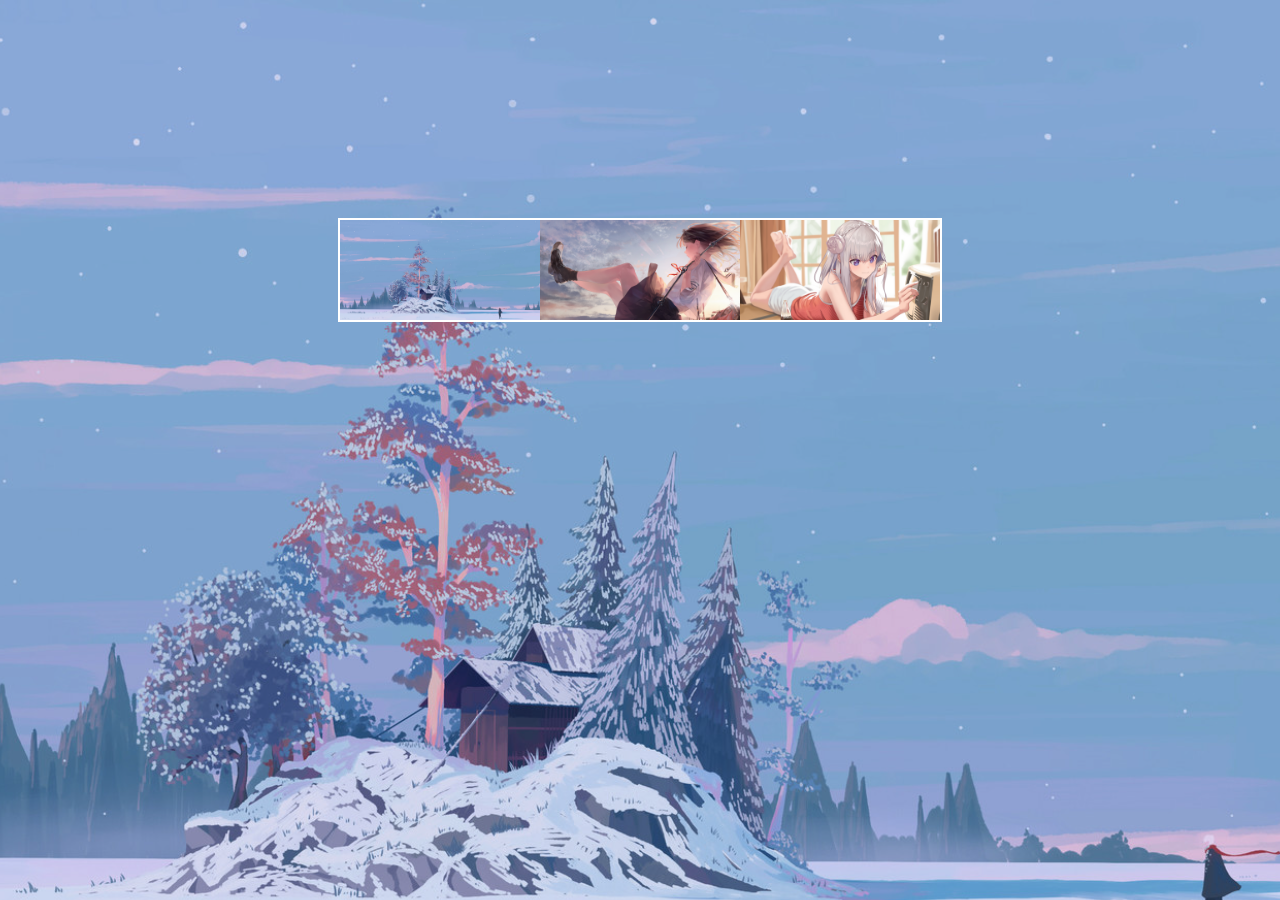
<file: Projects/01-百度换肤效果/index.html>
<!DOCTYPE html>
<html lang="en">
<head>
    <meta charset="UTF-8">
    <meta http-equiv="X-UA-Compatible" content="IE=edge">
    <meta name="viewport" content="width=device-width, initial-scale=1.0">
    <link rel="stylesheet" href="style.css">
    <script src="./index.js"></script>
    <title>Document</title>
</head>
<body>
    <div class="content">
        <div class="pic1"></div>
        <div class="pic2"></div>
        <div class="pic3"></div>
    </div>
    <script>
        var imgs = document.querySelector('.content').querySelectorAll('div');
        var bd = document.querySelector('body');
        for (let i = 0; i < imgs.length; i++) {
            imgs[i].onclick = function() {
                console.log(i);
                let att = window.getComputedStyle(imgs[i]);
                // bd.setAttribute('background', att.background);
                bd.style.background = att.background;
            }
        }
    </script>
</body>
</html>
</file>
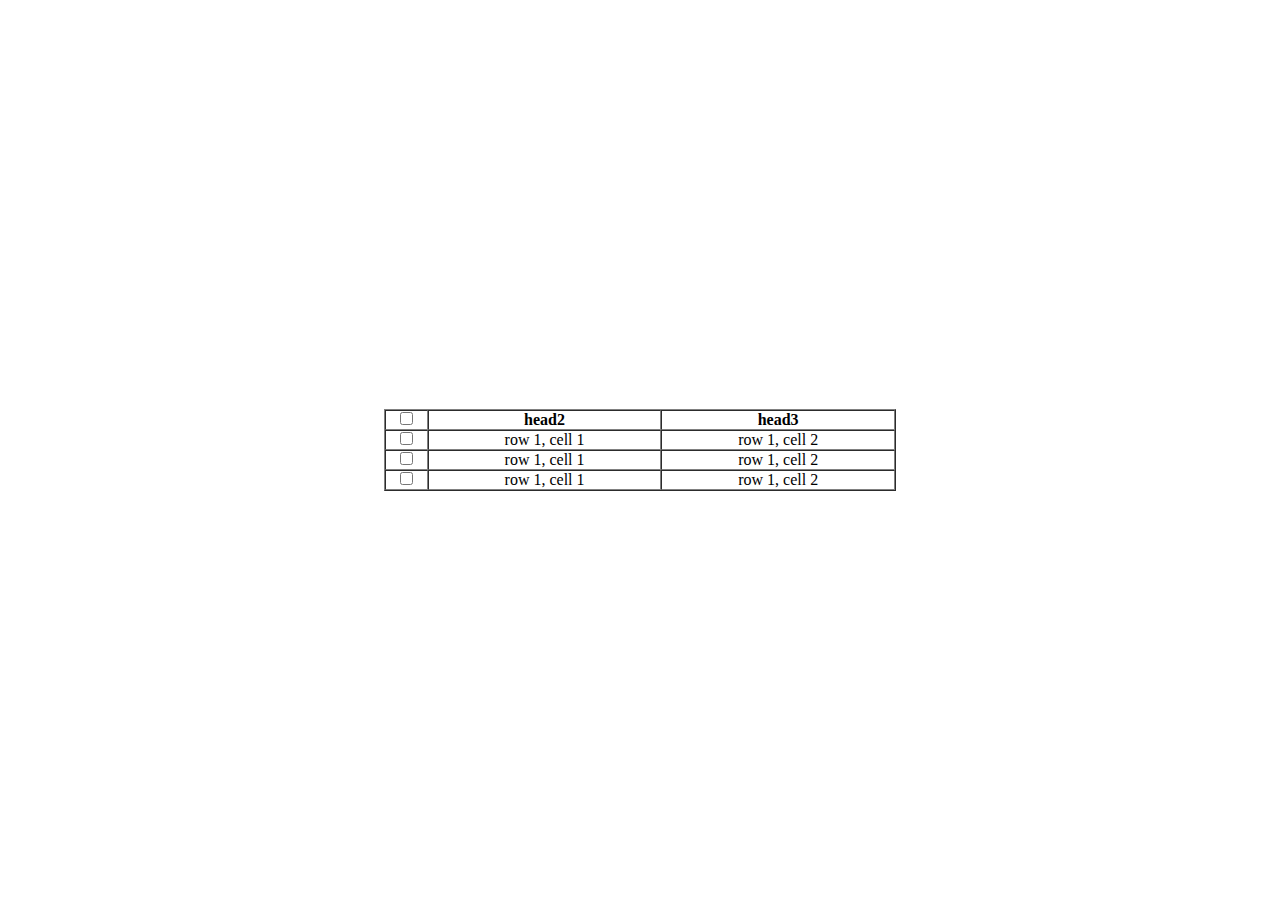
<file: Projects/02-表格全选/index.html>
<!DOCTYPE html>
<html lang="en">
<head>
    <meta charset="UTF-8">
    <meta http-equiv="X-UA-Compatible" content="IE=edge">
    <meta name="viewport" content="width=device-width, initial-scale=1.0">
    <link rel="stylesheet" href="style.css">
    <!-- <script src="./index.js"></script> -->
    <title>Document</title>
</head>
<body>
    <table class="table" border="1" cellspacing="0">
        <tr>
            <th><input type="checkbox" name="ck" class="ck-all"></th>
            <th>head2</th>
            <th>head3</th>
        </tr>
        <tr>
            <td><input type="checkbox" name="ck1" class="checkbox-items"></td>
            <td>row 1, cell 1</td>
            <td>row 1, cell 2</td>
        </tr>
        <tr>
            <td><input type="checkbox" name="ck2" class="checkbox-items"></td>
            <td>row 1, cell 1</td>
            <td>row 1, cell 2</td>
        </tr>
        <tr>
            <td><input type="checkbox" name="ck3" class="checkbox-items"></td>
            <td>row 1, cell 1</td>
            <td>row 1, cell 2</td>
        </tr>
    </table>
    <script src="./index.js"></script>
</body>
</html>
</file>
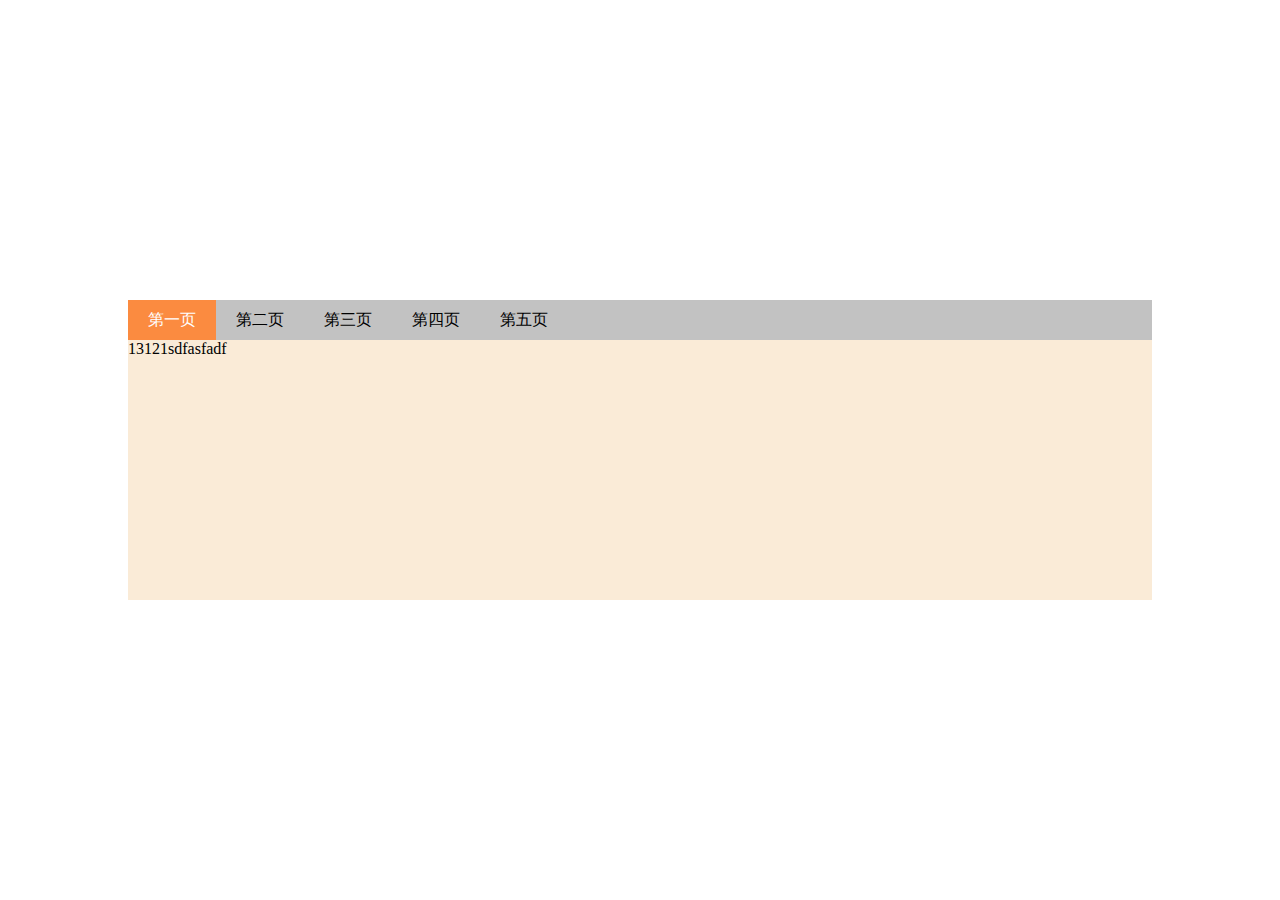
<file: Projects/03-tab切换/index.html>
<!DOCTYPE html>
<html lang="en">
<head>
    <meta charset="UTF-8">
    <meta http-equiv="X-UA-Compatible" content="IE=edge">
    <meta name="viewport" content="width=device-width, initial-scale=1.0">
    <link rel="stylesheet" href="style.css">
    <!-- <script src="./index.js"></script> -->
    <title>Document</title>
</head>
<body>
    <div class="tab">
        <div class="tab_list">
            <ul>
                <li class="current">第一页</li>
                <li>第二页</li>
                <li>第三页</li>
                <li>第四页</li>
                <li>第五页</li>
            </ul>
        </div>
        <div class="tab_content">
            <div class="item">13121sdfasfadf</div>
            <div class="item">a1sdf31as3f1</div>
            <div class="item">1a3df15a3w1e5f</div>
            <div class="item">a1sd3f1w5e1f</div>
            <div class="item">h521g3ds1gfs</div>
        </div>
    </div>
    <script src="./index.js"></script>
</body>
</html>
</file>
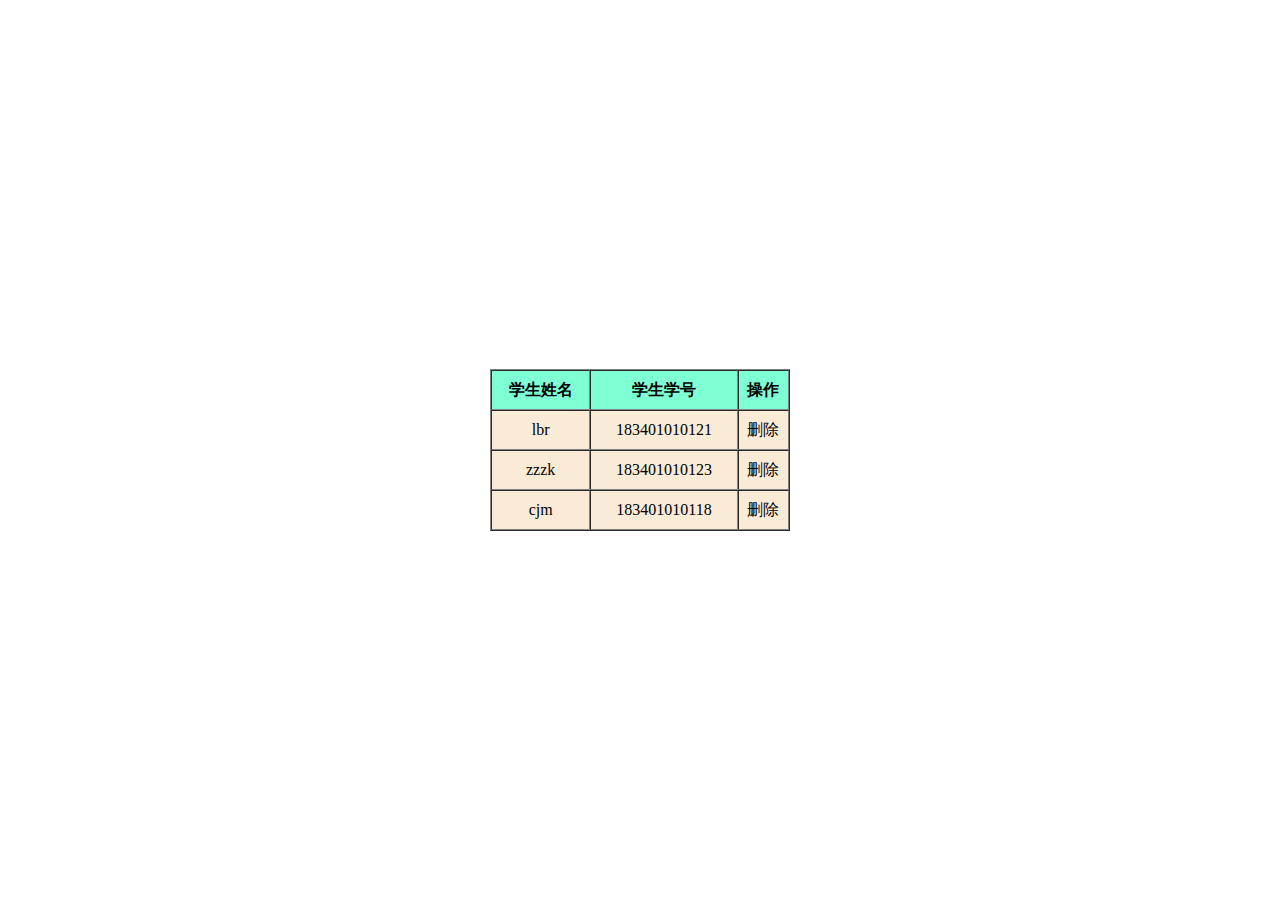
<file: Projects/04-动态表格/index.html>
<!DOCTYPE html>
<html lang="en">
<head>
    <meta charset="UTF-8">
    <meta http-equiv="X-UA-Compatible" content="IE=edge">
    <meta name="viewport" content="width=device-width, initial-scale=1.0">
    <link rel="stylesheet" href="style.css">
    <!-- <script src="./index.js"></script> -->
    <title>Document</title>
</head>
<body>
    <table class="info" border="1" cellspacing="0">
        <tr class="header">
            <th>学生姓名</th>
            <th>学生学号</th>
            <th>操作</th>
        </tr>
        <tr class="content">
            <td class="item">lbr</td>
            <td class="item">183401010121</td>
            <td class="item">删除</td>
        </tr>
        <tr class="content">
            <td class="item">zzzk</td>
            <td class="item">183401010123</td>
            <td class="item">删除</td>
        </tr>
        <tr class="content">
            <td class="item">cjm</td>
            <td class="item">183401010118</td>
            <td class="item">删除</td>
        </tr>
    </table>
    <script src="./index.js"></script>
</body>
</html>
</file>
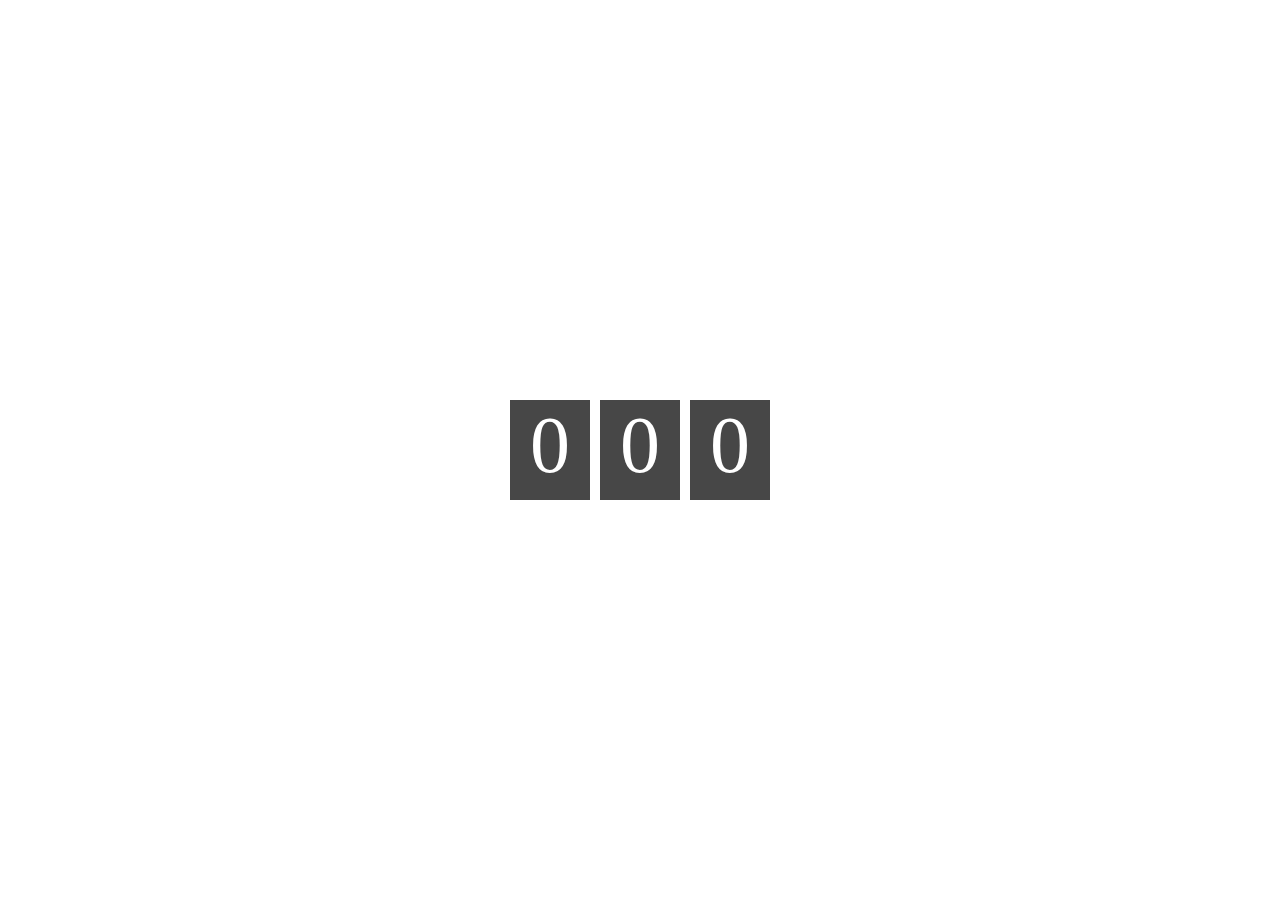
<file: Projects/05-倒计时效果/index.html>
<!DOCTYPE html>
<html lang="en">
<head>
    <meta charset="UTF-8">
    <meta http-equiv="X-UA-Compatible" content="IE=edge">
    <meta name="viewport" content="width=device-width, initial-scale=1.0">
    <link rel="stylesheet" href="style.css">
    <!-- <script src="./index.js"></script> -->
    <title>Document</title>
</head>
<body>
    <div class="clock">
        <div class="num1">0</div>
        <div class="num2">0</div>
        <div class="num3">0</div>
    </div>
    <script src="./index.js"></script>
</body>
</html>
</file>
<file: Projects/01-百度换肤效果/style.css>
html, body {
    height: 100%;
}

body {
    background: url(./images/01.png) no-repeat 50% 0;
    background-size: auto auto;
}

* {
    margin: 0;
    padding: 0;
}

div.content {
    width: 600px;
    height: 100px;
    background-color: aqua;
    position: absolute;
    top: 30%;
    left: 50%;
    transform: translate(-50%, -50%);
    border: 2px solid white;
}

div.pic1, div.pic2, div.pic3 {
    float: left;
    height: 100%;
    width: 200px;
    background-color: blueviolet;
}

div.pic1 {
    background: url(./images/01.png) no-repeat 0 0;
    background-size: 100% auto;
}

div.pic2 {
    background: url(./images/02.png) no-repeat 0 0;
    background-size: 100% auto;
}

div.pic3 {
    background: url(./images/03.png) no-repeat 0 0;
    background-size: 100% auto;
}
</file>
<file: Projects/02-表格全选/style.css>
* {
    margin: 0;
    padding: 0;
}

html, body {
    height: 100%;
    width: 100%;
}

table.table {
    /* border: 1px solid black; */
    width: 40%;
    position: absolute;
    left: 50%;
    top: 50%;
    transform: translate(-50%, -50%);
}

td {
    text-align: center;
}
</file>
<file: Projects/03-tab切换/style.css>
html, body {
    height: 100%;
    width: 100%;
}

* {
    padding: 0;
    margin: 0;
}

div.tab {
    background-color: antiquewhite;
    height: 300px;
    width: 80%;
    position: absolute;
    left: 50%;
    top: 50%;
    transform: translate(-50%, -50%);
}

div.tab ul {
    list-style: none;
}

div.tab_list {
    height: 40px;
    background-color: rgb(194, 194, 194);
}

div.tab_list li {
    float: left;
    height: 40px;
    line-height: 40px;
    padding: 0 20px;
    cursor: pointer;
}

div.tab_list li:hover {
    background-color: rgb(144, 144, 144);
}

li.current {
    background-color: rgb(251, 139, 64);
    color: white;
}
</file>
<file: Projects/04-动态表格/style.css>
html, body {
    height: 100%;
    width: 100%;
}

* {
    padding: 0;
    margin: 0;
}

table.info {
    width: 300px;
    background-color: antiquewhite;
    text-align: center;
    position: absolute;
    left: 50%;
    top: 50%;
    transform: translate(-50%, -50%);
}

table.info th {
    background-color: aquamarine;
}

table.info tr {
    height: 40px;
}

tr.content td:nth-child(3n):hover {
    background-color: aliceblue;
    color: crimson;
}
</file>
<file: Projects/05-倒计时效果/style.css>
* {
    margin: 0;
    padding: 0;
}

div.clock {
    position: absolute;
    left: 50%;
    top: 50%;
    transform: translate(-50%, -50%);
}

div.clock div {
    height: 100px;
    width: 80px;
    background-color: rgb(71, 71, 71);
    float: left;
    color: white;
    font-size: 80px;
    text-align: center;
    margin: 5px;
}
</file>
